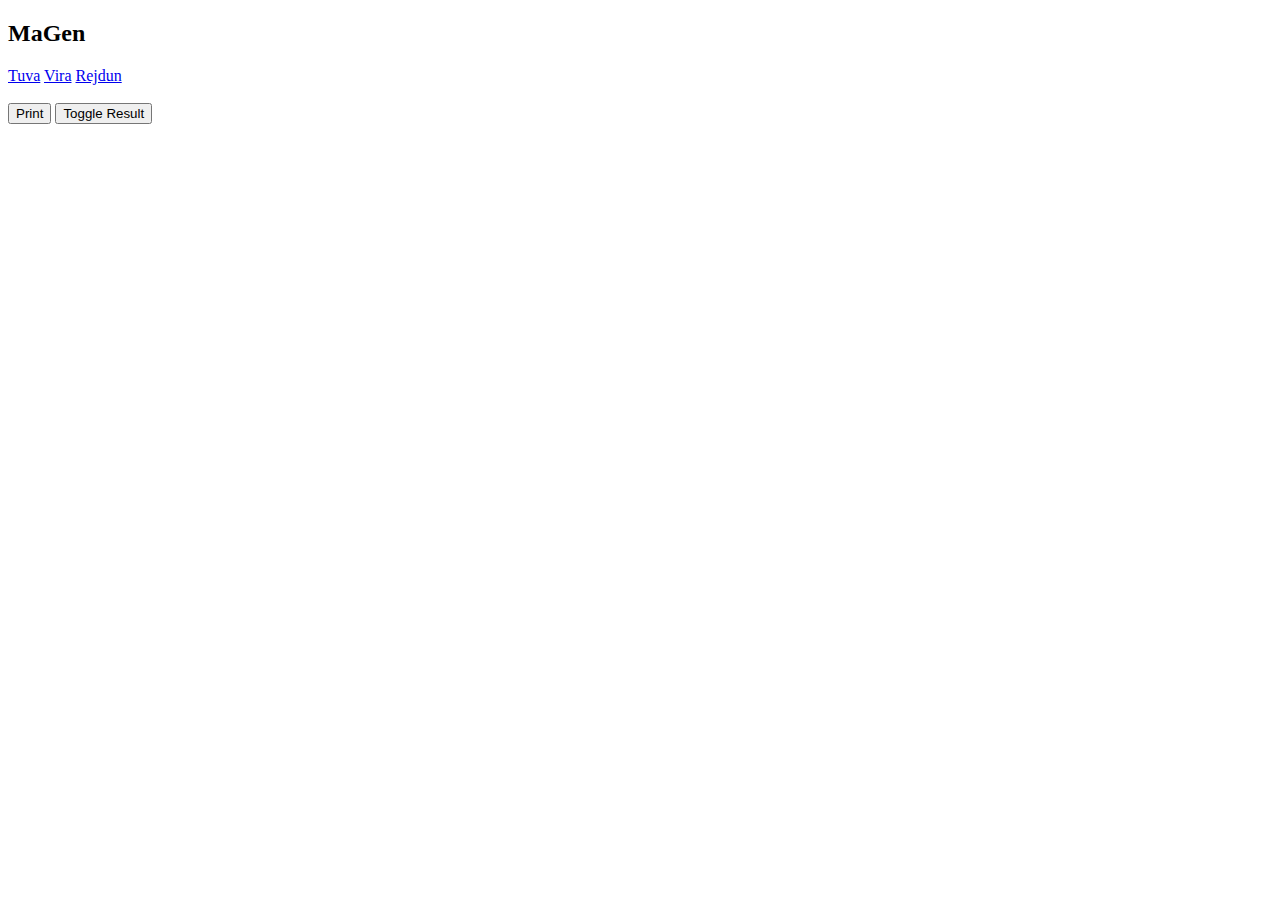
<file: matrix.html>
<!DOCTYPE html>
<html>
<head>
    <title>MaGen</title>
    <link rel="stylesheet" type="text/css" href="style.css">
    <script src="script.js" defer></script>
</head>
<body>
    <h2>MaGen</h2>
    <a href="?A=4,4&B=4,4&fill=random&hide=C">Tuva</a>
    <a href="?A=1,7&B=7,1&fill=index&hide=C">Vira</a>
    <a href="?A=1,1&B=9,1&fill=index&hide=C">Rejdun</a>

    <br><br>
    <button id="printMatrix">Print</button>
    <button id="toggleResult">Toggle Result</button>

    <br />
    <br />
    <div id="wrapper"></div>
</body>
</html>
</file>
<file: style.css>
.matrix-table {
    border: 1px solid black;
    width:0px;
    table-layout:fixed;
    border-spacing: 0px;
}
.matrix-table > tr > td {
    text-align: center;
    line-height: 70px;
    width: 70px;
    height: 70px;
    font-size: 30px;
    font-family:'Gill Sans MT', Calibri, 'Trebuchet MS', sans-serif;
    border: 1px solid black;
    overflow: hidden;
}
/* .matrix-table > tr > td:hover {
    font-size: 35px;
    background-color:white;
} */
.matrix-multiplication {
    width: 0;
    display: grid;
    grid-template-columns: auto auto;
}
.A {
    grid-column: 1 / 2;
    grid-row: 2 / 3;
}
/* .A:hover {
    background-color:aliceblue;
} */
.B {
    grid-column: 2 / 3;
    grid-row: 1 / 2;
}
/* .B:hover {
    background-color:aliceblue;
} */
.C {
    grid-column: 2 / 3;
    grid-row: 2 / 3;
}
/* .C:hover {
    background-color:aliceblue;
} */
</file>
